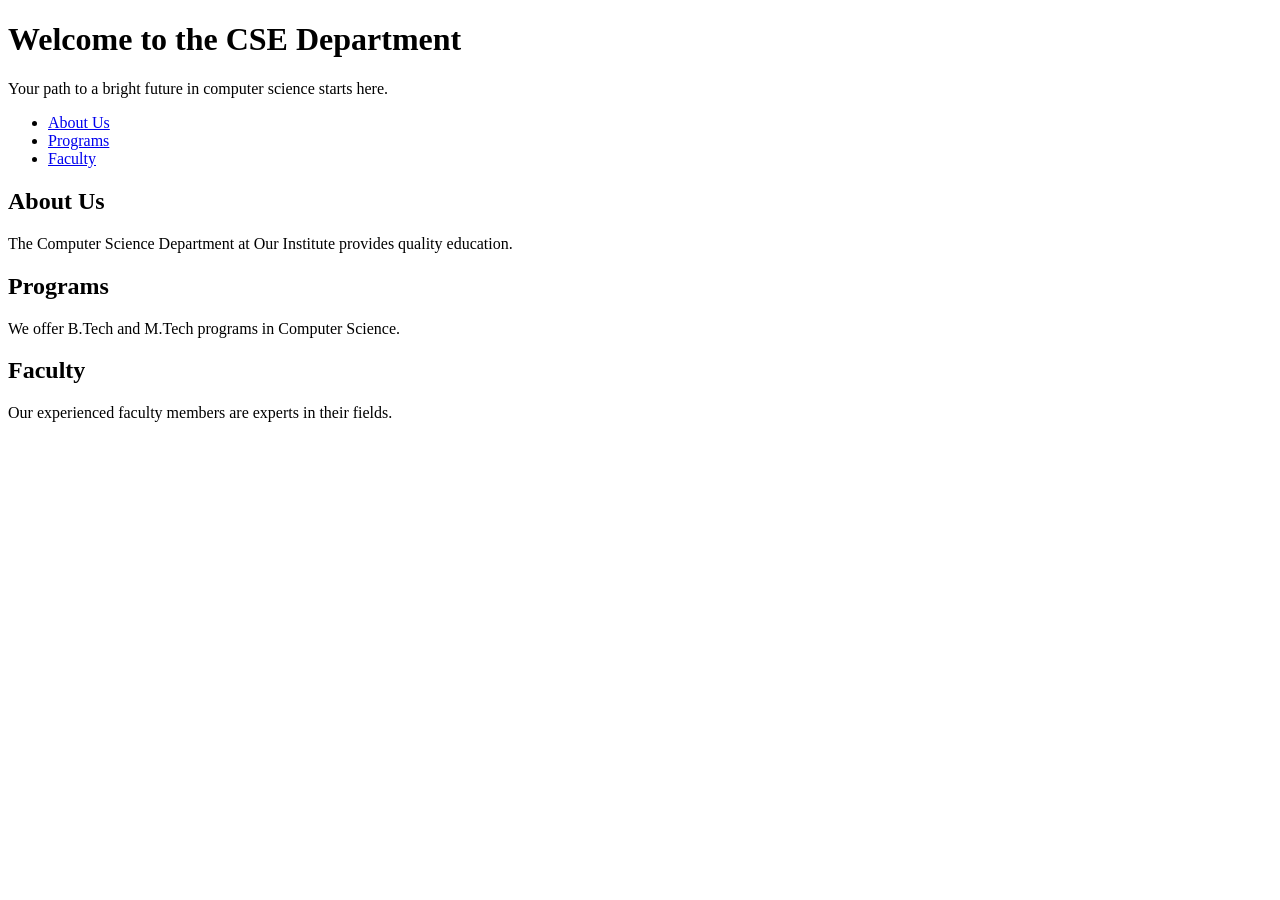
<file: lib4/1-HTML-Tags/index.html>
<!DOCTYPE html>
<html>
<head>
    <title>CSE Department - Our Institute</title>
</head>
<body>
    <div>
        <h1>Welcome to the CSE Department</h1>
        <div>
            <p>Your path to a bright future in computer science starts here.</p>
            <ul>
                <li><a href="#about">About Us</a></li>
                <li><a href="#programs">Programs</a></li>
                <li><a href="#faculty">Faculty</a></li>
            </ul>
        </div>
        
        <div id="about">
            <h2>About Us</h2>
            <p>The Computer Science Department at Our Institute provides quality education.</p>
        </div>
        
        <div id="programs">
            <h2>Programs</h2>
            <p>We offer B.Tech and M.Tech programs in Computer Science.</p>
        </div>
        
        <div id="faculty">
            <h2>Faculty</h2>
            <p>Our experienced faculty members are experts in their fields.</p>
        </div>
    </div>
</body>
</html>
</file>
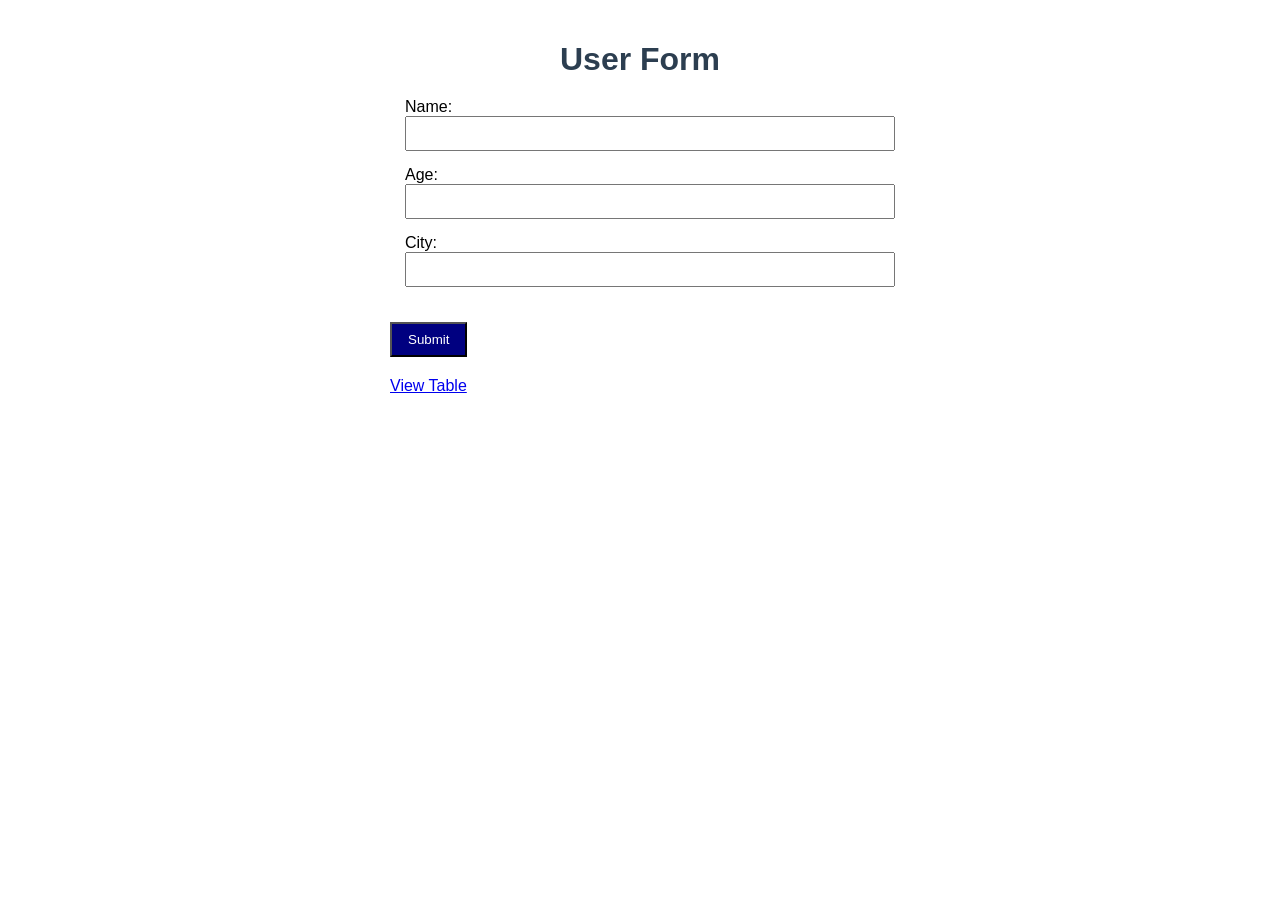
<file: lib4/3-CSS-3-Types/index.html>
<!DOCTYPE html>
<html>
<head>
    <title>Form Page</title>
    <!-- EXTERNAL CSS -->
    <link rel="stylesheet" href="styles.css">
    <!-- INTERNAL CSS -->
    <style>
        body {
            font-family: Arial;
            max-width: 500px;
            margin: 0 auto;
            padding: 20px;
        }
        h1 {
            color: #2c3e50;
            text-align: center;
        }
    </style>
</head>
<body>
    <!-- INLINE CSS -->
    <h1 style="margin-bottom: 20px;">User Form</h1>
    
    <form class="user-form">
        <label>Name: <input type="text" required></label>
        <label>Age: <input type="number" required></label>
        <label>City: <input type="text" required></label>
        <!-- Submit button styled via EXTERNAL CSS -->
        <button type="submit" class="submit-btn">Submit</button>
    </form>
    
    <!-- INLINE CSS -->
    <a href="page2.html" style="display: block; margin-top: 20px;">View Table</a>
</body>
</html>
</file>
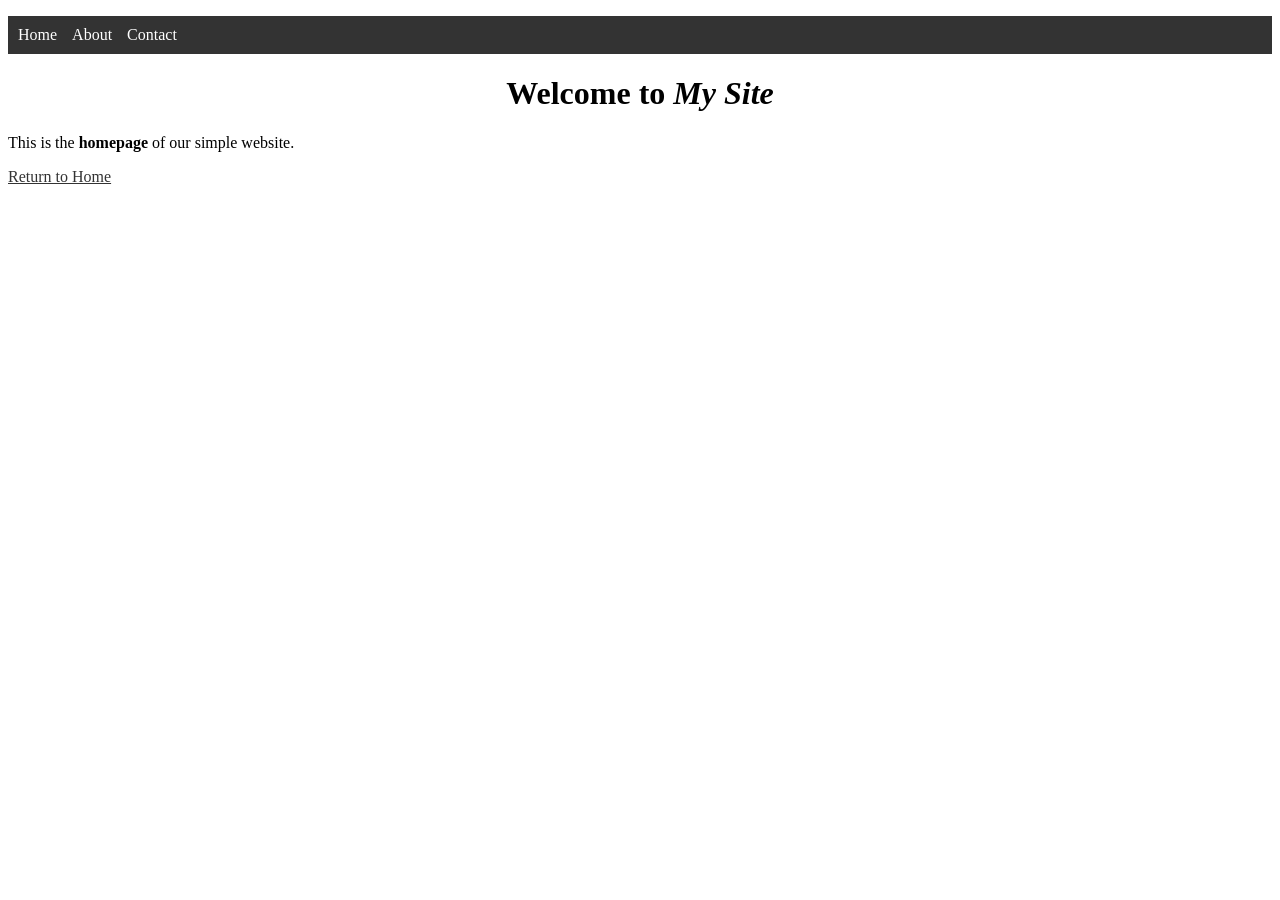
<file: lib4/4-CSS-Menu/index.html>
<!DOCTYPE html>
<html>
<head>
    <title>My Site | Home</title>
    <link rel="stylesheet" href="styles.css"> <!-- EXTERNAL CSS -->
    <style>
        /* INTERNAL CSS */
        nav ul {
            list-style: none;
            padding: 0;
            display: flex;
            gap: 15px;
            background: #333;
            padding: 10px;
        }
        nav a {
            color: white;
            text-decoration: none;
        }
        nav a:hover {
            text-decoration: underline;
            color: rgb(12, 243, 243);
        }
    </style>
</head>
<body>
    <!-- CSS MENU -->
    <nav>
        <ul>
            <li><a href="index.html">Home</a></li>
            <li><a href="about.html">About</a></li>
            <li><a href="contact.html">Contact</a></li>
        </ul>
    </nav>

    <main>
        <h1 style="text-align: center;">Welcome to <em>My Site</em></h1>
        <p>This is the <b>homepage</b> of our simple website.</p>
    </main>

    <footer>
        <!-- MOUSEOVER LINK -->
        <!-- Inline & External CSS -->
        <a href="index.html" 
           style="color: #333;" 
           class="mouseover">
           Return to Home
        </a>
    </footer>
</body>
</html>
</file>
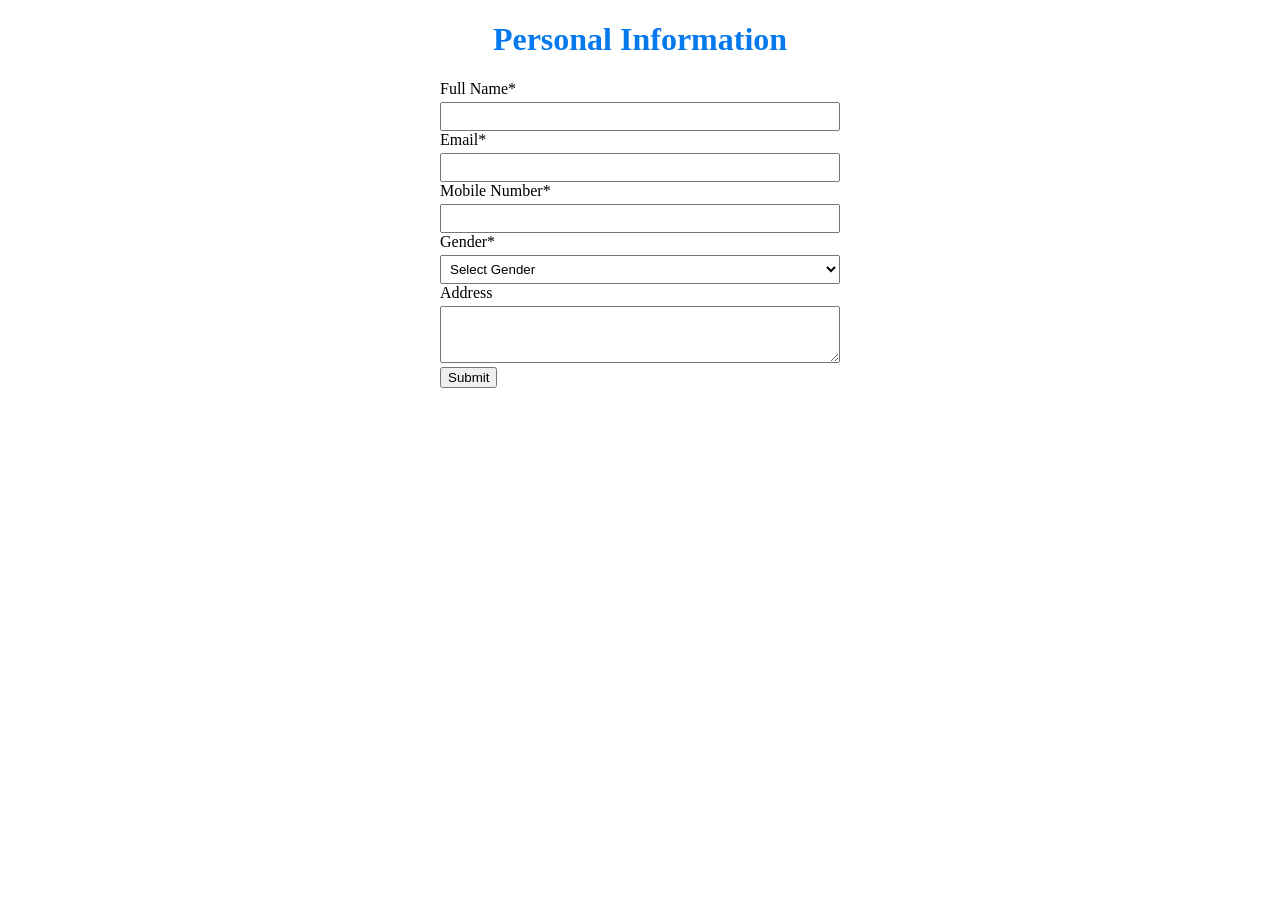
<file: lib4/7-JS-Form/index.html>
<!DOCTYPE html>
<html>
  <head>
    <title>Personal Information Form</title>

    <!-- Link to external CSS file -->
    <!-- <link rel="stylesheet" href="style.css"> -->
     
    <style>
      body {
        max-width: 400px;
        margin: auto;
      }
      h1 {
        text-align: center;
        color: rgb(6, 122, 237);
      }
      label {
        display: block;
        margin-bottom: 4px;
      }
      input,
      select,
      textarea {
        width: 100%;
        box-sizing: border-box;
        padding: 5px;
      }
      .error {
        color: red;
        font-size: 12px;
      }
    </style>
  </head>

  <body>
    <h1>Personal Information</h1>

    <form id="personalForm" onsubmit="return validateForm()">
      
      <label for="name">Full Name*</label>
      <input type="text" id="name" name="name" />
      <div id="nameError" class="error"></div>

      <label for="email">Email*</label>
      <input type="text" id="email" name="email" />
      <div id="emailError" class="error"></div>

      <label for="mobile">Mobile Number*</label>
      <input type="text" id="mobile" name="mobile" maxlength="11" />
      <div id="mobileError" class="error"></div>

      <label for="gender">Gender*</label>
      <select id="gender" name="gender">
        <option value="">Select Gender</option>
        <option value="male">Male</option>
        <option value="female">Female</option>
        <option value="other">Other</option>
      </select>
      <div id="genderError" class="error"></div>

      <label for="address">Address</label>
      <textarea id="address" name="address" rows="3"></textarea>

      <button type="submit">Submit</button>
    </form>

    <!-- Link to external JavaScript file -->
    <!-- <script src="script.js"></script> -->

    <script>
      function showError(id, message) {
        document.getElementById(id).textContent = message;
      }

      function clearErrors() {
        document
          .querySelectorAll(".error")
          .forEach((el) => (el.textContent = ""));
      }

      function validateForm() {
        clearErrors();

        let isValid = true;

        const name = document.getElementById("name").value.trim();
        const email = document.getElementById("email").value.trim();
        const mobile = document.getElementById("mobile").value.trim();
        const gender = document.getElementById("gender").value;

        if (name === "") {
          showError("nameError", "Name is required");
          isValid = false;
        }

        if (email === "") {
          showError("emailError", "Email is required");
          isValid = false;
        } else if (!email.includes("@") || !email.includes(".")) {
          showError("emailError", "Invalid email format");
          isValid = false;
        }

        if (mobile === "") {
          showError("mobileError", "Mobile number is required");
          isValid = false;
        } else if (mobile.length !== 11 || isNaN(mobile)) {
          showError("mobileError", "Mobile must be 11 digits");
          isValid = false;
        }

        if (gender === "") {
          showError("genderError", "Gender is required");
          isValid = false;
        }

        return isValid;
      }
    </script>
  </body>
</html>
</file>
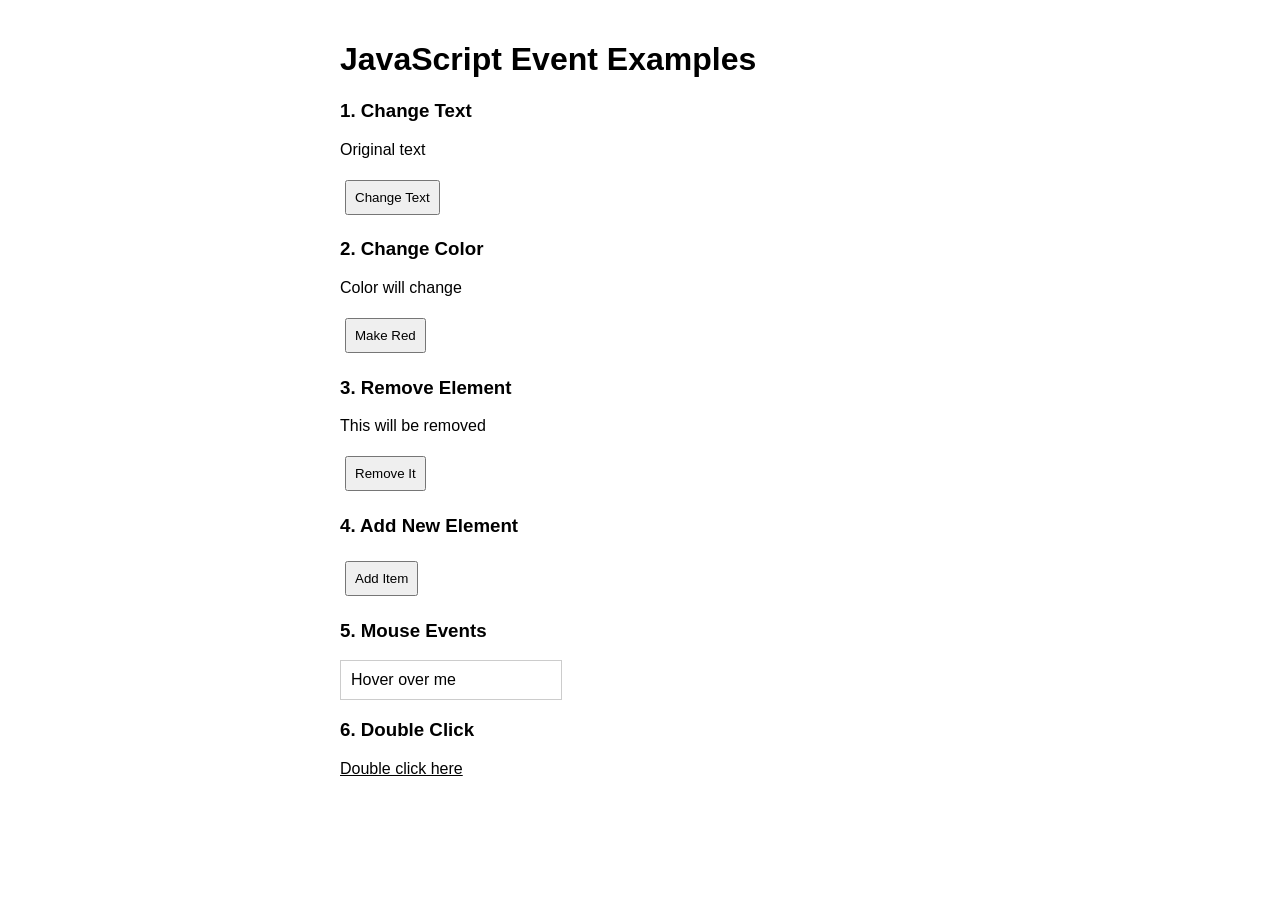
<file: lib4/8-JS-Functions/index.html>
<!DOCTYPE html>
<html>
  <head>
    <title>JavaScript Actions</title>
    <style>
      body {
        font-family: Arial;
        max-width: 600px;
        margin: auto;
        padding: 20px;
      }
      button {
        padding: 8px;
        margin: 5px;
      }
    </style>
  </head>
  <body>

    <h1>JavaScript Event Examples</h1>
    <div>
      <h3>1. Change Text</h3>
      <p id="textTarget">Original text</p>
      <button
        onclick="document.getElementById('textTarget').textContent='Text changed!'"
      >
        Change Text
      </button>
    </div>

    <div>
      <h3>2. Change Color</h3>
      <p id="colorTarget">Color will change</p>
      <button
        onclick="document.getElementById('colorTarget').style.color='red'"
      >
        Make Red
      </button>
    </div>

    <div>
      <h3>3. Remove Element</h3>
      <p id="removeTarget">This will be removed</p>
      <button onclick="document.getElementById('removeTarget').remove()">
        Remove It
      </button>
    </div>

    <div>
      <h3>4. Add New Element</h3>
      <div id="addTarget"></div>
      <button
        onclick="const p = document.createElement('p'); p.textContent = 'New item added!'; document.getElementById('addTarget').appendChild(p);"
      >
        Add Item
      </button>
    </div>

    <div>
      <h3>5. Mouse Events</h3>
      <div
        id="mouseTarget"
        onmouseover="this.style.backgroundColor='yellow'"
        onmouseout="this.style.backgroundColor='white'"
        style="padding: 10px; border: 1px solid #ccc; width: 200px"
      >
        Hover over me
      </div>
    </div>
    <div>

      <h3>6. Double Click</h3>
      <p ondblclick="alert('Double clicked!')"><u>Double click here</u></p>
    </div>
  </body>
</html>
</file>
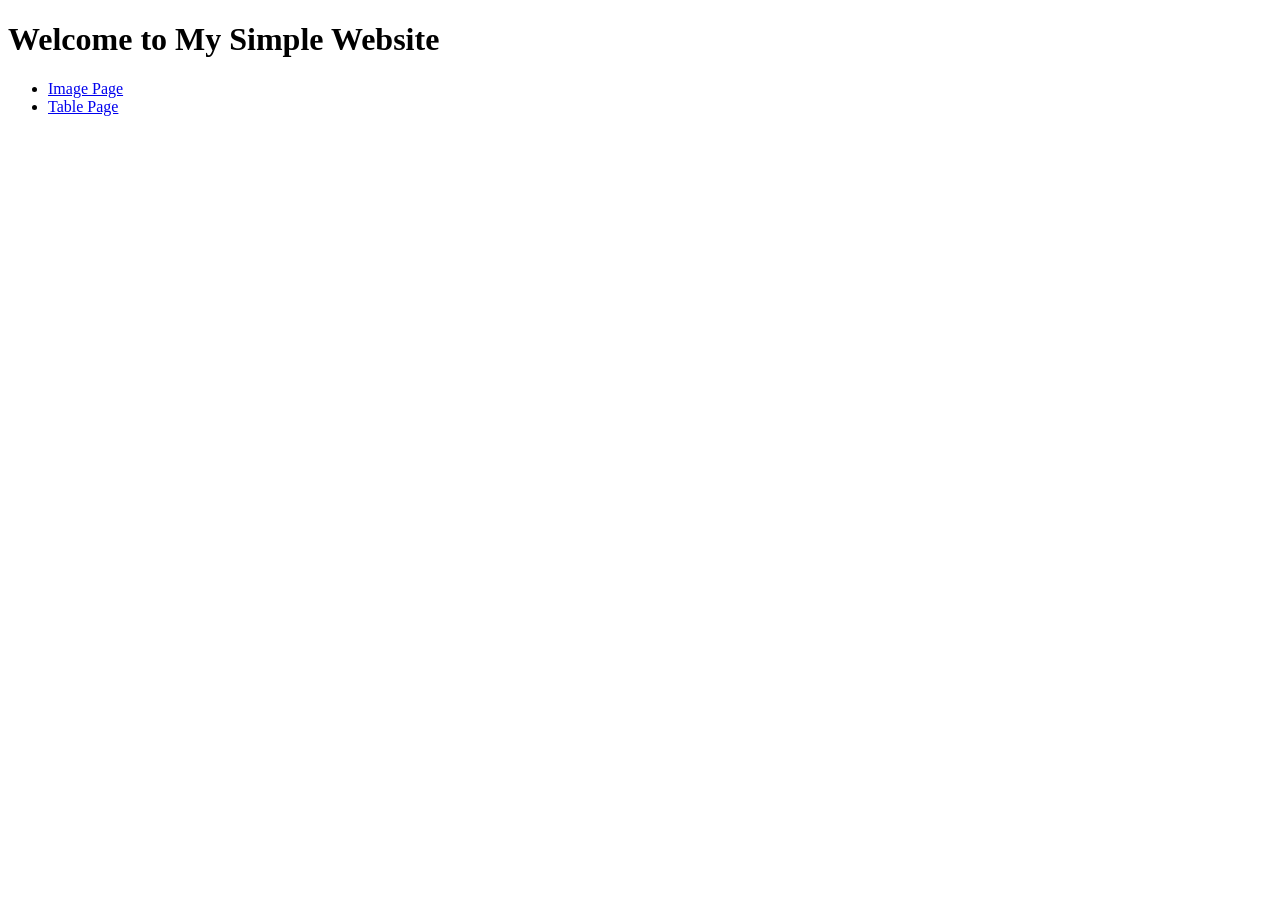
<file: lib4/2-Multiple-Pages/Home.html>
<!DOCTYPE html>
<html>
<head>
    <title>Simple Website - Home</title>
</head>
<body>
    <div>
        <h1>Welcome to My Simple Website</h1>
        <div>
            <ul>
                <li><a href="Image.html">Image Page</a></li>
                <li><a href="Table.html">Table Page</a></li>
            </ul>
        </div>
    </div>
</body>
</html>
</file>
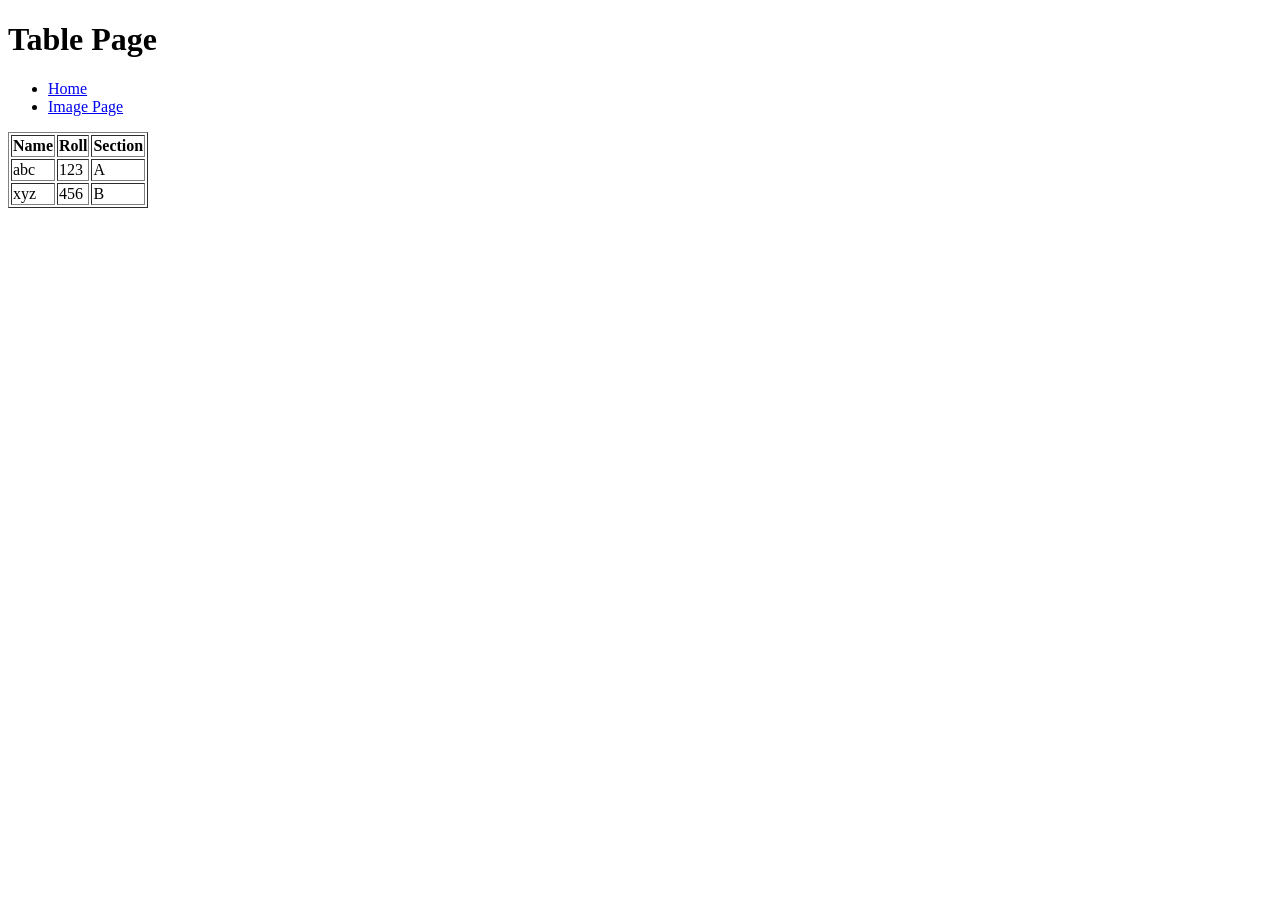
<file: lib4/2-Multiple-Pages/Table.html>
<!DOCTYPE html>
<html>
<head>
    <title>Table Page</title>
</head>
<body>
    <div>
        <h1>Table Page</h1>
        <div>
            <ul>
                <li><a href="Home.html">Home</a></li>
                <li><a href="Image.html">Image Page</a></li>
            </ul>
        </div>
        <div>
            <table border="1">
                <tr>
                    <th>Name</th>
                    <th>Roll</th>
                    <th>Section</th>
                </tr>
                <tr>
                    <td>abc</td>
                    <td>123</td>
                    <td>A</td>
                </tr>
                <tr>
                    <td>xyz</td>
                    <td>456</td>
                    <td>B</td>
                </tr>
            </table>
        </div>
    </div>
</body>
</html>
</file>
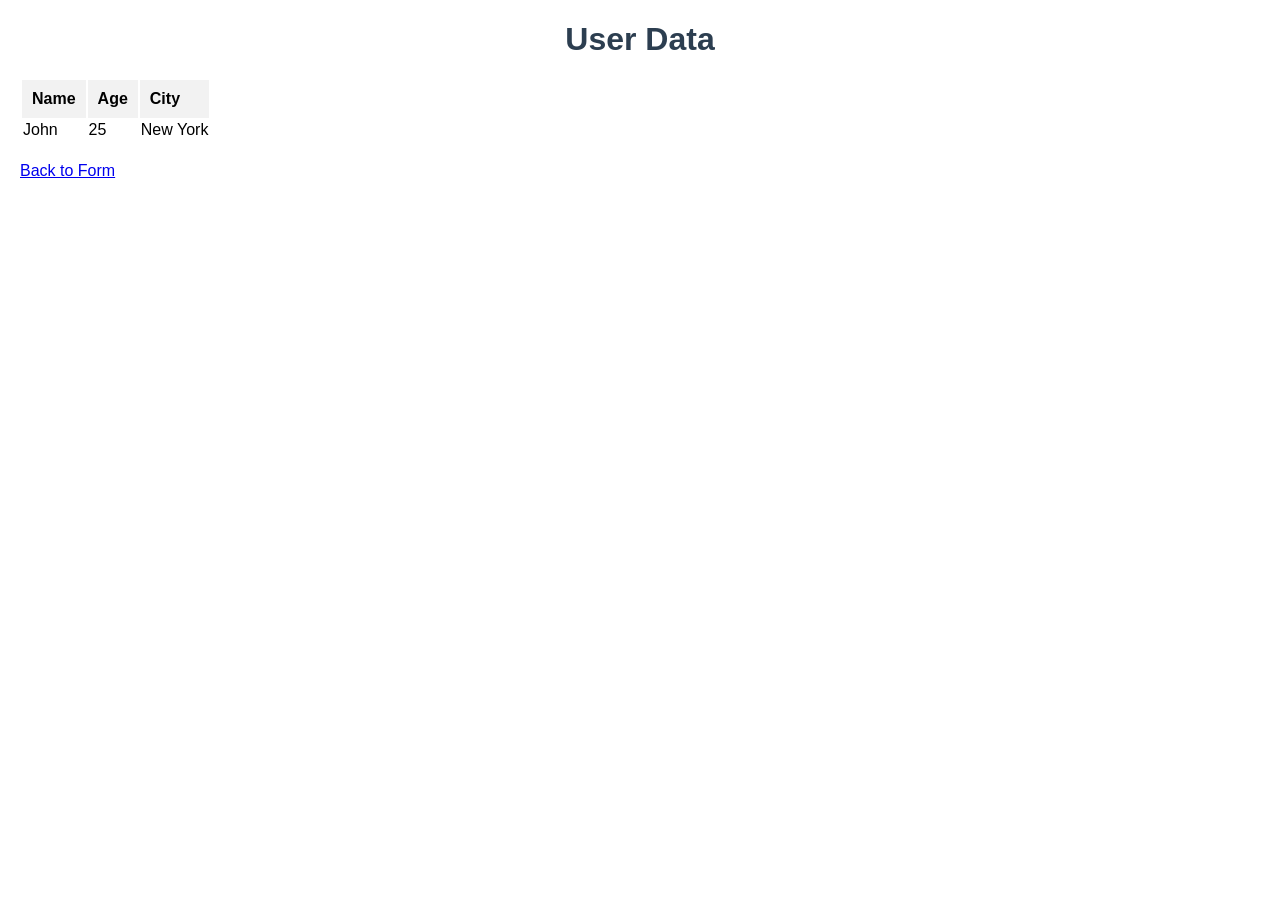
<file: lib4/3-CSS-3-Types/page2.html>
<!DOCTYPE html>
<html>
<head>
    <title>Table Page</title>
    <!-- EXTERNAL CSS -->
    <link rel="stylesheet" href="styles.css">
    <!-- INTERNAL CSS -->
    <style>
        body {
            font-family: Arial;
            margin: 20px;
        }
        h1 {
            color: #2c3e50;
            text-align: center;
        }
    </style>
</head>
<body>
    <!-- INLINE CSS -->
    <h1 style="margin-bottom: 20px;">User Data</h1>
    
    <table>
        <!-- First row styled via EXTERNAL CSS -->
        <tr class="table-header">
            <th>Name</th>
            <th>Age</th>
            <th>City</th>
        </tr>
        <tr>
            <td>John</td>
            <td>25</td>
            <td>New York</td>
        </tr>
    </table>
    
    <!-- INLINE CSS -->
    <a href="index.html" style="display: block; margin-top: 20px;">Back to Form</a>
</body>
</html>
</file>
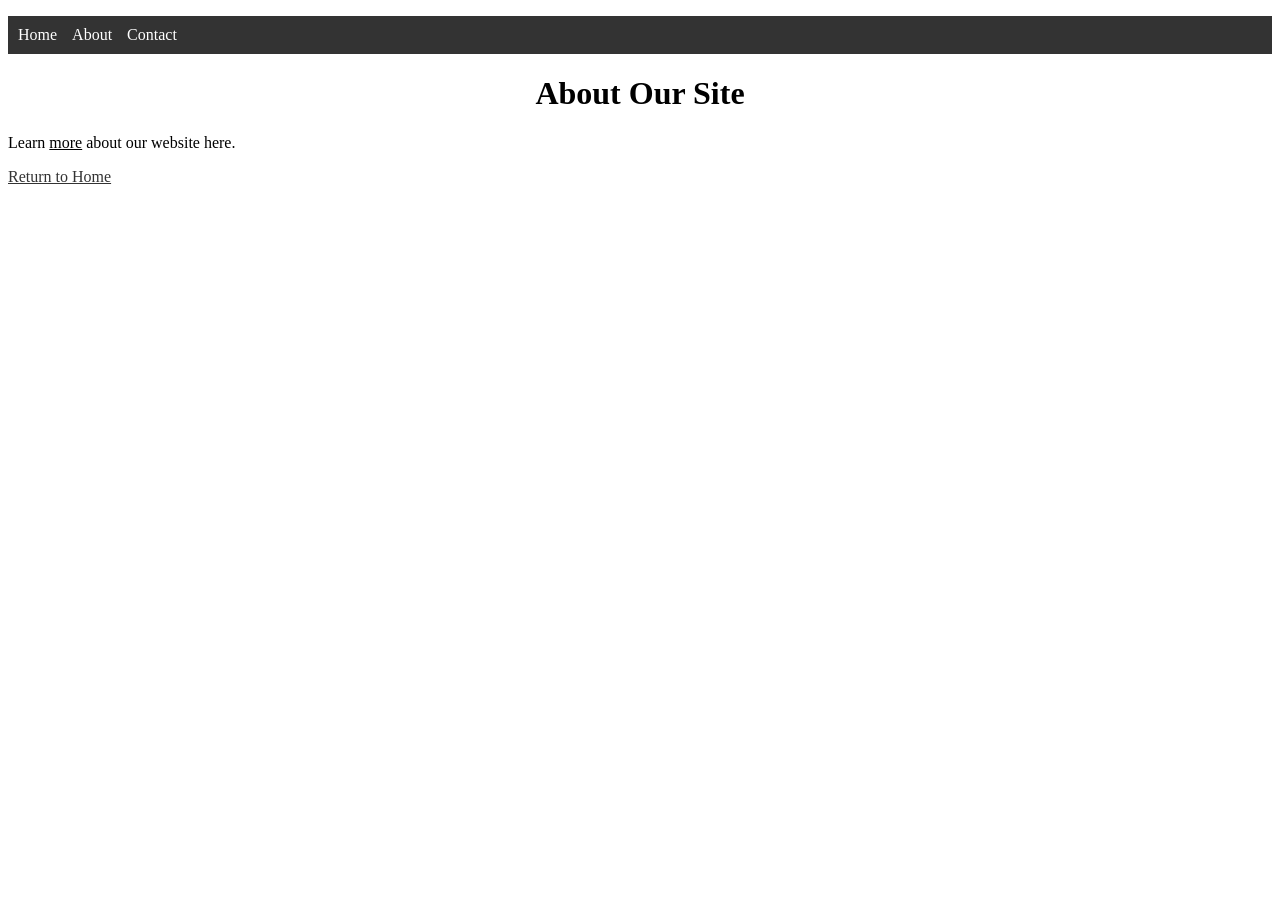
<file: lib4/4-CSS-Menu/about.html>
<!DOCTYPE html>
<html>
<head>
    <title>My Site | About</title>
    <!-- EXTERNAL CSS -->
    <link rel="stylesheet" href="styles.css">
</head>
<body>
    <nav>
        <ul>
            <li><a href="index.html">Home</a></li>
            <li><a href="about.html">About</a></li>
            <li><a href="contact.html">Contact</a></li>
        </ul>
    </nav>

    <main>
        <h1 style="text-align: center;">About <strong>Our Site</strong></h1>
        <p>Learn <u>more</u> about our website here.</p>
    </main>

    <footer>
      <!-- Inline & External CSS -->
        <a href="index.html" 
           style="color: #333;"
           class="mouseover">
           Return to Home
        </a>
    </footer>
</body>
</html>
</file>
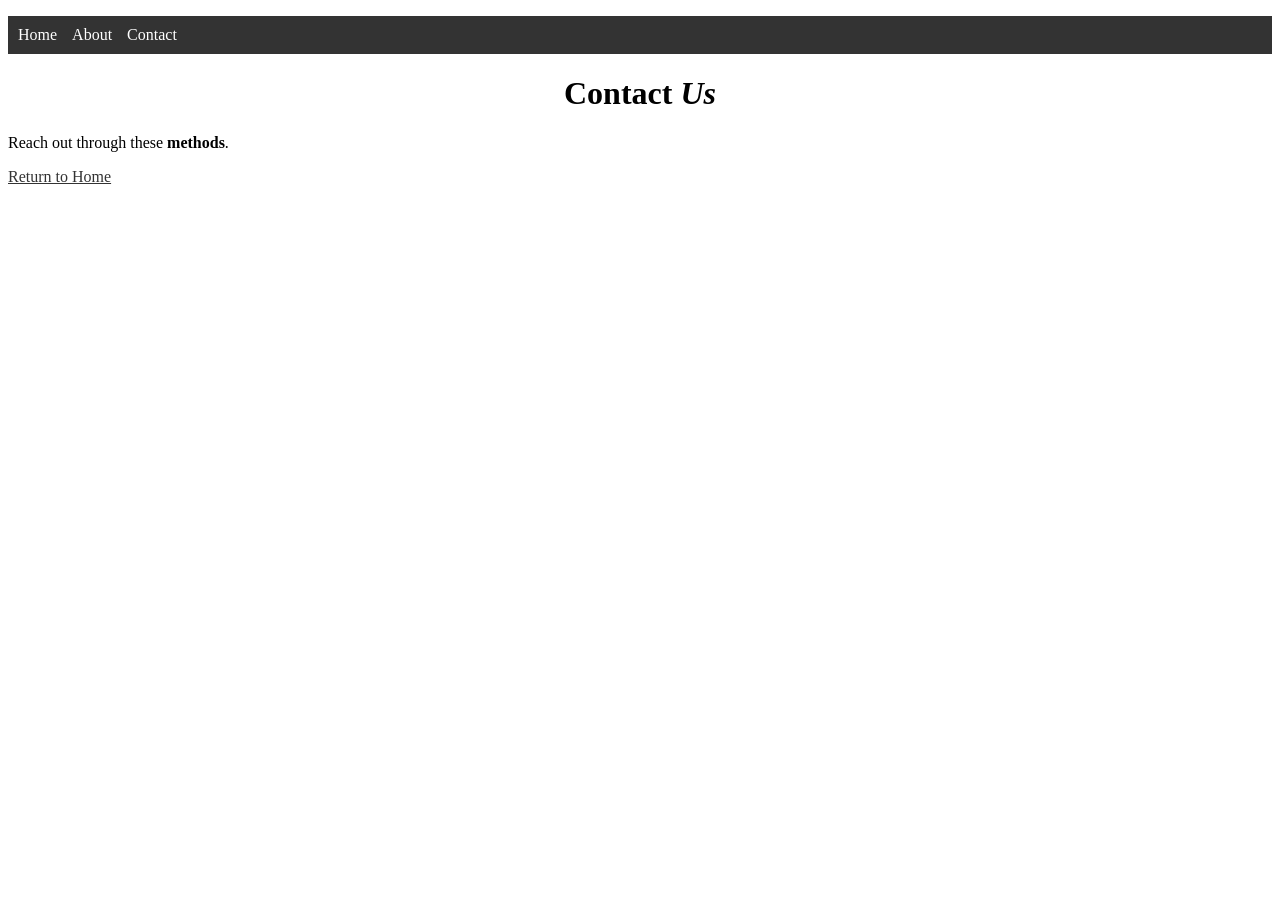
<file: lib4/4-CSS-Menu/contact.html>
<!DOCTYPE html>
<html>
<head>
    <title>My Site | Contact</title>
    <!-- EXTERNAL CSS -->
    <link rel="stylesheet" href="styles.css">
</head>
<body>
    <nav>
        <ul>
            <li><a href="index.html">Home</a></li>
            <li><a href="about.html">About</a></li>
            <li><a href="contact.html">Contact</a></li>
        </ul>
    </nav>

    <main>
        <h1 style="text-align: center;">Contact <i>Us</i></h1>
        <p>Reach out through these <b>methods</b>.</p>
    </main>

    <footer>
      <!-- Inline & External CSS -->
        <a href="index.html" 
           style="color: #333;"
           class="mouseover">
           Return to Home
        </a>
    </footer>
</body>
</html>
</file>
<file: lib4/3-CSS-3-Types/styles.css>
/* EXTERNAL CSS */

/* Form field alignment */
.user-form label {
  display: block;
  margin: 15px;
}

.user-form input {
  width: 100%;
  padding: 8px;
}

/* Submit button with white text */
.submit-btn {
  padding: 8px 16px;
  background: navy;
  color: white;
  margin-top: 20px;
}

.submit-btn:hover {
  background: rgb(13, 208, 211);
}

/* Table header row */
.table-header {
  background-color: #f2f2f2;
  font-weight: bold;
}

.table-header th {
  padding: 10px;
  text-align: left;
}
</file>
<file: lib4/4-CSS-Menu/styles.css>
/* EXTERNAL CSS */
nav ul {
  list-style: none;
  padding: 0;
  display: flex;
  gap: 15px;
  background: #333;
  padding: 10px;
}
nav a {
  color: white;
  text-decoration: none;
}
nav a:hover {
  text-decoration: underline;
  color: rgb(12, 243, 243);
}

.mouseover:hover {
  color: rgb(243, 97, 12) !important;
  text-decoration: underline;
}
</file>
